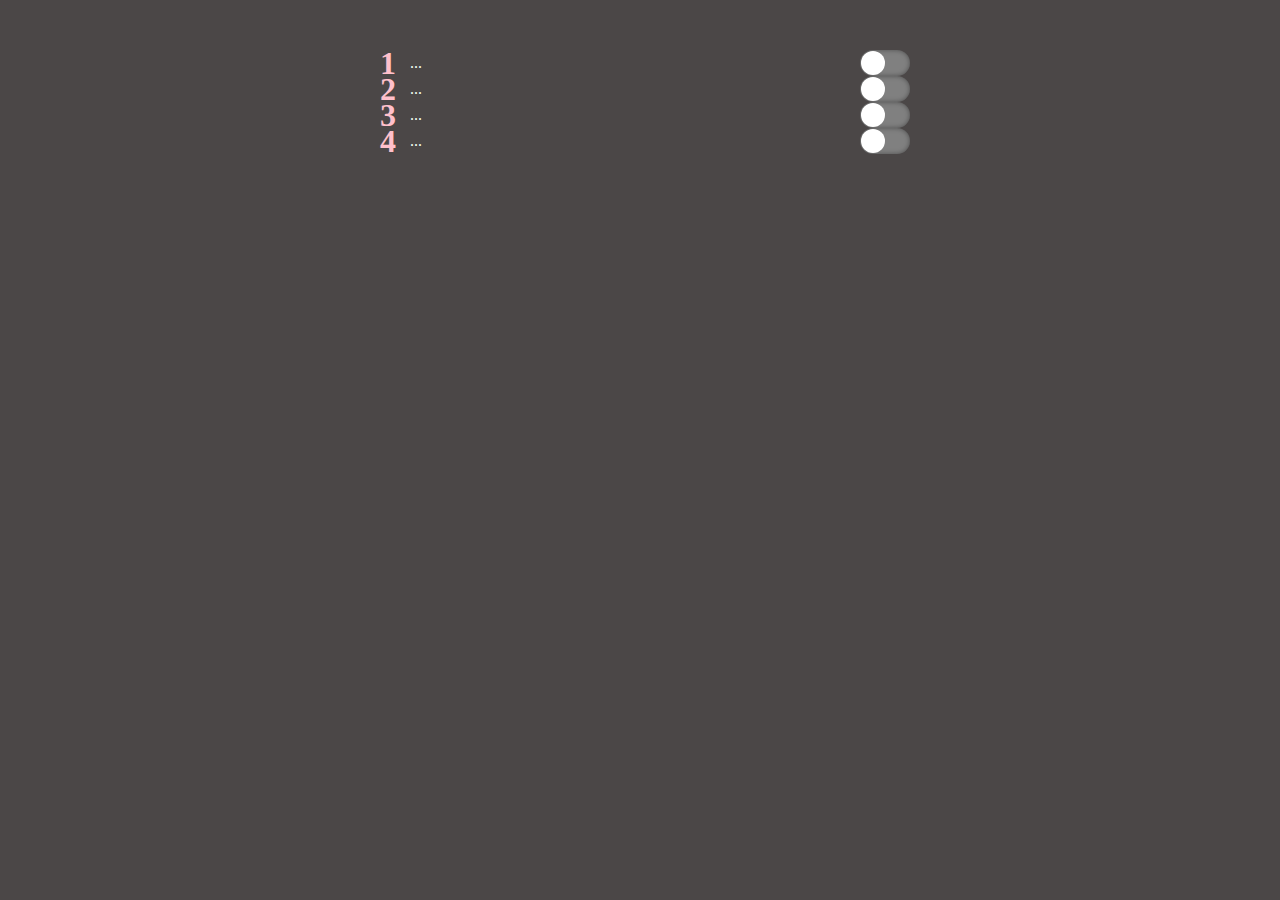
<file: 1sttraining/index.html>
<!DOCTYPE html>
<html lang="en">
<head>
    <meta charset="UTF-8">
    <meta name="viewport" content="width=device-width, initial-scale=1.0">
    <title>Document</title>
    <link rel="stylesheet" href="./style.css">
</head>
<body>
    <ol class="switches">
        <li>
            <input type="checkbox" id="1">
            <label for="1">
                <span>...</span>
                <span></span>
            </label>
        </li>
        <li>
            <input type="checkbox" id="2">
            <label for="2">
                <span>...</span>
                <span></span>
            </label>
        </li>
        <li>
            <input type="checkbox" id="3">
            <label for="3">
                <span>...</span>
                <span></span>
            </label>
        </li>
        <li>
            <input type="checkbox" id="4">
            <label for="4">
                <span>...</span>
                <span></span>
            </label>
        </li>
    </ol>
</body>
</html>
</file>
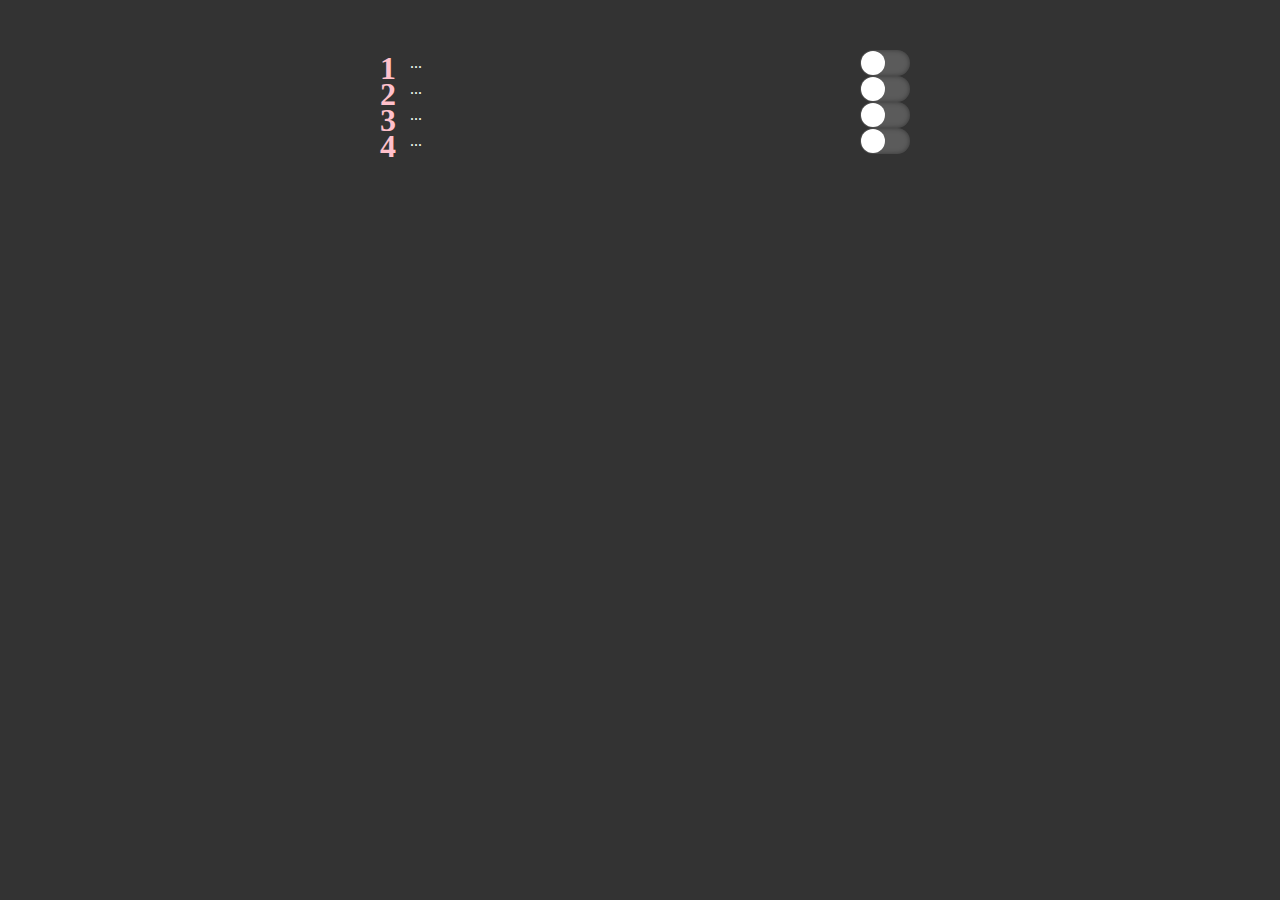
<file: 3rdtranining/index.html>
<!DOCTYPE html>
<html lang="en">
<head>
    <meta charset="UTF-8">
    <meta name="viewport" content="width=600px, initial-scale=1.0">
    <title>Document</title>
    <link rel="stylesheet" href="./style.css">
</head>
<body>
    <ol class="swiches">
        <li>
            <input type="checkbox" id="1">
            <label for="1">
                <span>...</span>
                <span></span>
            </label>
        </li>
        <li>
            <input type="checkbox" id="2">
            <label for="2">
                <span>...</span>
                <span></span>
            </label>
        </li>
        <li>
            <input type="checkbox" id="3">
            <label for="3">
                <span>...</span>
                <span></span>
            </label>
        </li>
        <li>
            <input type="checkbox" id="4">
            <label for="4">
                <span>...</span>
                <span></span>
            </label>
        </li>
    </ol>
</body>
</html>
</file>
<file: 1sttraining/style.css>
/* https://webdesign.tutsplus.com/tutorials/toggle-switch-component-with-css-checkbox-hack--cms-35011 */

*{
    background-color: rgb(75, 71, 71);
    color: honeydew;
}
[type='checkbox']{
    position: absolute;
    left: -9999px;
}
.switches{
    max-width: 500px;
    width: 95%;
    margin: 50px auto 0;
}

ol{
    list-style: none;
}
.switches li{
    position: relative;
   counter-increment: switchCounter;

}
.switches li::before{
    content: counter(switchCounter);
    position: absolute;
    top: 50%;
    left: -30px;
    transform: translateY(-50%);
    font-size: 2rem;
    font-weight: bold;
    color:pink;
}
@media screen and (max-width:600px){
    .switches li::before{
        display: none;
    }
}
.switches label{
    display: flex;
    align-items: center;
    justify-content: space-between;
}
/* biuld the swich shape */

.switches span:last-child{
    position: relative;
    width: 50px;
    height: 26px;
    border-radius: 15px;
    box-shadow: inset 0 0 5px rgba(0, 0,0,0.4);
    background-color: gray;
    transition: all .3s ;
}
.switches span:last-child::before,
.switches span:last-child::after{
    content: '';
    position: absolute;
}
.switches span:last-child::before{
    left: 1px;
    top: 1px;
    width: 24px;
    height: 24px;
    background-color: white;
    border-radius: 50%;
    z-index: 1;
    transition: transform 0.3s;
}
.switches span:last-child::after{
    top: 50%;
    right: 8px;
    width: 12px;
    transform: translateY(-50%);
    /* background: url(uncheck-switcher.svg); */
    /* background-size: 12px 12px; */
}
/* /////////// */
.switches [type='checkbox']:checked +label span:last-child{
    background: green;
}
.switches [type="checkbox"]:checked +label span:last-child::before{
    transform: translateX(24px);
}
.switches [type="checkbox"]:checked + label span:last-child::after{
    width:14px;
    height: 14px;
    left: 8px;
    background-image: url(checkmark-switcher.svg);
  background-size: 14px 14px;
}
</file>
<file: 3rdtranining/style.css>
*{
    background-color: rgb(51, 51, 51);
    color: honeydew;
}
[type='checkbox']{
    position: absolute;
    left: -9999px;
}
.swiches{
    max-width: 500px;
    width: 95%;
    margin: 50px auto 0;
}
ol{
    list-style: none;
}
.swiches li{
    position: relative;
    counter-increment: swichCounter;
}
.swiches li::before{
    content: counter(swichCounter);
    position: absolute;
    top: 50px;
    left: -30px;
    transform: translateY(-50px);
    font-size: 2rem;
    font-weight: bold;
    color: pink;
}
@media screen and (max-width:600px){
    .swiches li::before{
        display: none;
    }
}
.swiches label{
    display: flex;
    align-items: center;
    justify-content: space-between;
}
/* Bueld The Swich shape */
.swiches span:last-child{
    position: relative;
    width: 50px;
    height: 26px;
    border-radius: 15px;
    box-shadow: inset 0 0 5px rgba(0, 0, 0, 0.404);
    background-color: rgba(128, 128, 128, 0.534);
    transition: all .3s;
}
.swiches span:last-child::before,
.swiches span:last-child::after{
    content: '';
    position: absolute;
}
.swiches span:last-child::before{
    left: 1px;
    top: 1px;
    width: 24px;
    height: 24px;
    background-color: white;
    border-radius: 50%;
    z-index: 1;
    transition: transform .3s;
}
.swiches span:last-child::after{
    top: 50%;
    right: 8px;
    width: 12px;
    transform: translateY(-50px);
}
/* /////////// */
.swiches [type='checkbox']:checked +label span:last-child{
    background-color: green;
}
.swiches [type='checkbox']:checked +label span:last-child::before{
    transform: translateX(24px);
}
.swiches [type='checkbox']:checked +label span:last-child::after{
    width: 14px;
    height: 14px;
    left: 8px;
    /* background-image: url(checkmark-switcher.svg);
    background-size: 14px 14px; */
}
</file>
